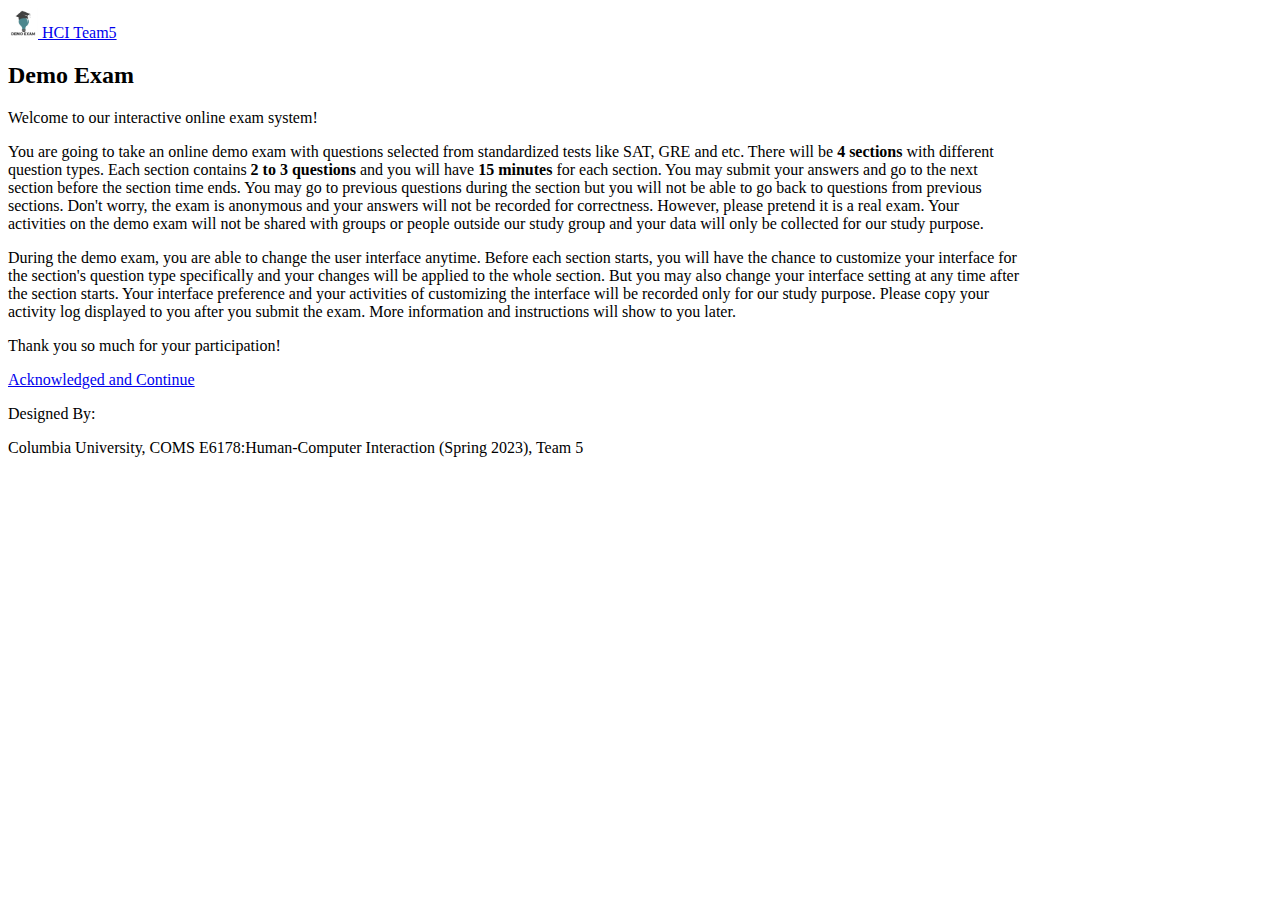
<file: index.html>
<!DOCTYPE html>
<html lang="en">

<head>
  <meta charset="utf-8">
  <meta name="viewport" content="width=device-width, initial-scale=1">
  <link href="https://cdn.jsdelivr.net/npm/bootstrap@5.0.2/dist/css/bootstrap.min.css" rel="stylesheet" integrity="sha384-EVSTQN3/azprG1Anm3QDgpJLIm9Nao0Yz1ztcQTwFspd3yD65VohhpuuCOmLASjC" crossorigin="anonymous">
  <script src="https://cdn.jsdelivr.net/npm/bootstrap@5.0.2/dist/js/bootstrap.bundle.min.js" integrity="sha384-MrcW6ZMFYlzcLA8Nl+NtUVF0sA7MsXsP1UyJoMp4YLEuNSfAP+JcXn/tWtIaxVXM" crossorigin="anonymous"></script>
  <link rel="stylesheet" href="styles.css">
</head>

<body>
    <nav class="navbar navbar-light bg-light">
        <div class="container-fluid">
            <a class="navbar-brand" href="#">
            <img src="img/logo.jpg" alt="" width="30" height="30" class="d-inline-block align-text-top">
            HCI Team5
            </a>
        </div>
    </nav>
    
    <div class="container">
        <div class="d-flex flex-column min-vh-100 justify-content-center align-items-center">
            <div class="card" style="width: 80%;">
                <div class="card-body">
                    <h2 class="card-title text-center">Demo Exam</h2>
                    <p class="card-text">Welcome to our interactive online exam system!</p>
                    <p class="card-text">You are going to take an online demo exam with questions selected from standardized tests like SAT, GRE and etc. There will be <strong>4 sections</strong> with different question types. Each section contains <strong>2 to 3 questions </strong>and you will have <strong>15 minutes</strong> for each section. You may submit your answers and go to the next section before the section time ends. You may go to previous questions during the section but you will not be able to go back to questions from previous sections. Don't worry, the exam is anonymous and your answers will not be recorded for correctness. However, please pretend it is a real exam. Your activities on the demo exam will not be shared with groups or people outside our study group and your data will only be collected for our study purpose.</p>
                    <p class="card-text">During the demo exam, you are able to change the user interface anytime. Before each section starts, you will have the chance to customize your interface for the section's question type specifically and your changes will be applied to the whole section. But you may also change your interface setting at any time after the section starts. Your interface preference and your activities of customizing the interface will be recorded only for our study purpose. Please copy your activity log displayed to you after you submit the exam. More information and instructions will show to you later.</p>
                    <p class="card-text">Thank you so much for your participation!</p>
                    <div class="text-center">
                        <a href="section0.html" class="btn btn-primary">Acknowledged and Continue</a>
                    </div>
                </div>
            </div>
        </div>
    </div>

    <div class="container text-center fw-light text-muted mt-auto">
        <p>Designed By:</p>
        <p>Columbia University, COMS E6178:Human-Computer Interaction (Spring 2023), Team 5</p>
    </div>
   

</body>





</html>
</file>
<file: styles.css>
.qbutton {
    height:70px;
    width:70px;
}

.custom-bigmt {
    margin-top: 8rem;
}

.placeholder-img{
    height: 300px;
    width: 400px;
    max-width: 100%;
}

.color-select {
  display: block;
  margin-bottom: 10px;
}

input[type="color"] {
  height: 20px;
  width: 20px;
  padding: 0;
  border: 1px solid black;
  box-shadow: none;
  outline: none;
}

 #Timer {
  display: flex;
  justify-content: center;
  align-items: center;
  font-size: 20px;
  font-style:italic;
  color:black;
 }
</file>
